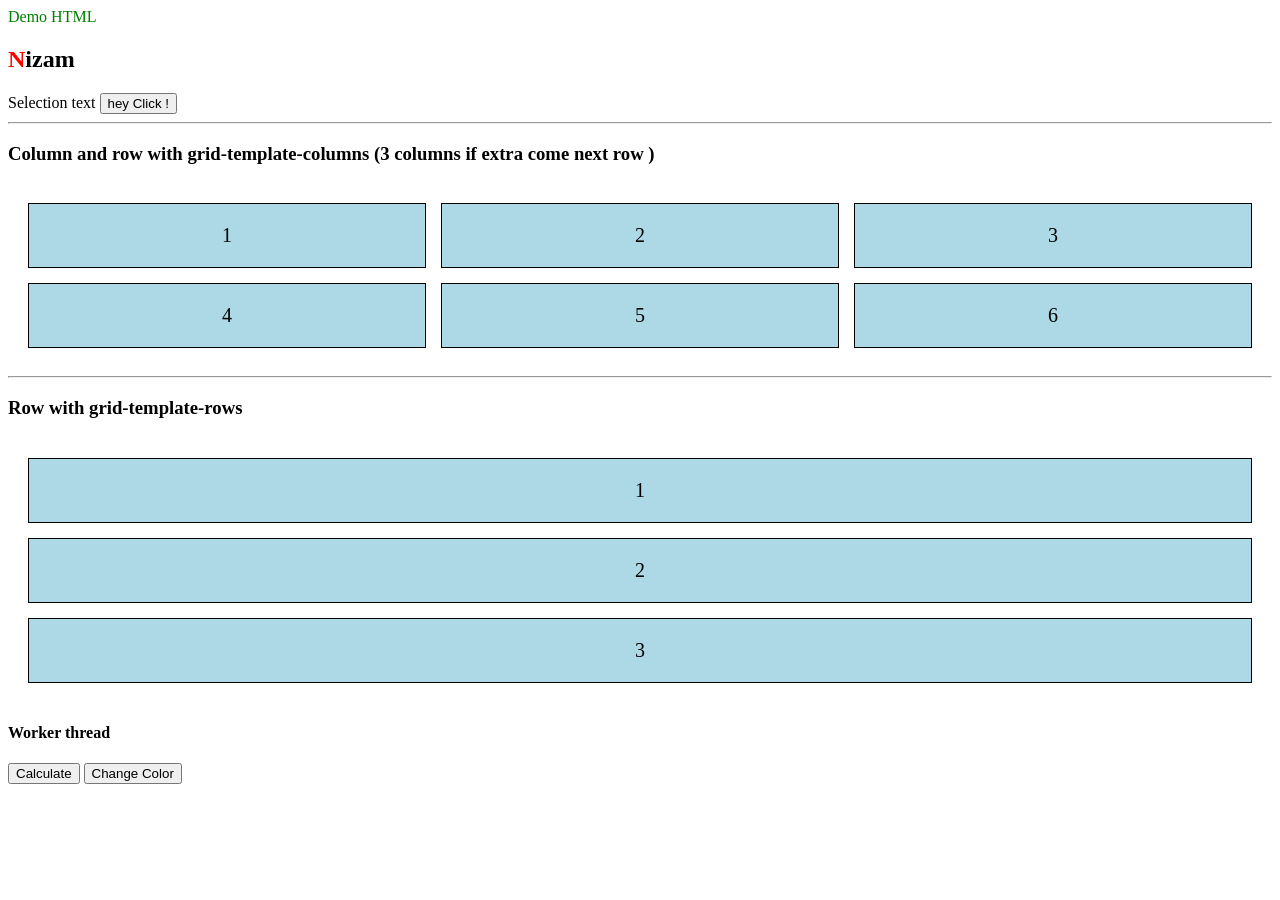
<file: index.html>
<!DOCTYPE html>
<html lang="en">
<head>
  <meta charset="UTF-8">
  <meta name="viewport" content="width=device-width, initial-scale=1.0">
  <!-- csp -->
  <meta
  http-equiv="Content-Security-Policy"
  content="default-src 'self';"
/>
  <title>Document</title>
  <link rel="stylesheet" href="./index.css"></link>
</head>
<body>
  <div class="title" id="title">Demo HTML</div>
  <h2 class="letter">Nizam</h2>
  <span class="selction-text">Selection text</span>
  <button class="clickBtn">Click</button>

  <!-- grid -->
   <hr>
  <h3>Column and row with grid-template-columns (3 columns if extra come next row )</h3>
   <div class="grid-container">
    <div class="box">1</div>
    <div class="box">2</div>
    <div class="box">3</div>
    <div class="box">4</div>
    <div class="box">5</div>
    <div class="box">6</div>
  </div>
  <hr>
  <h3>Row with grid-template-rows</h3>
  <div class="grid-container-row">
    <div class="box">1</div>
    <div class="box">2</div>
    <div class="box">3</div>
  </div>


  <h4>Worker thread</h4>

  <div>
    <button id="expensive">Calculate</button>
    <button id="colorChange">Change Color</button>
  </div>

  <script type="module" src="./script.js"></script>
</body>
</html>
</file>
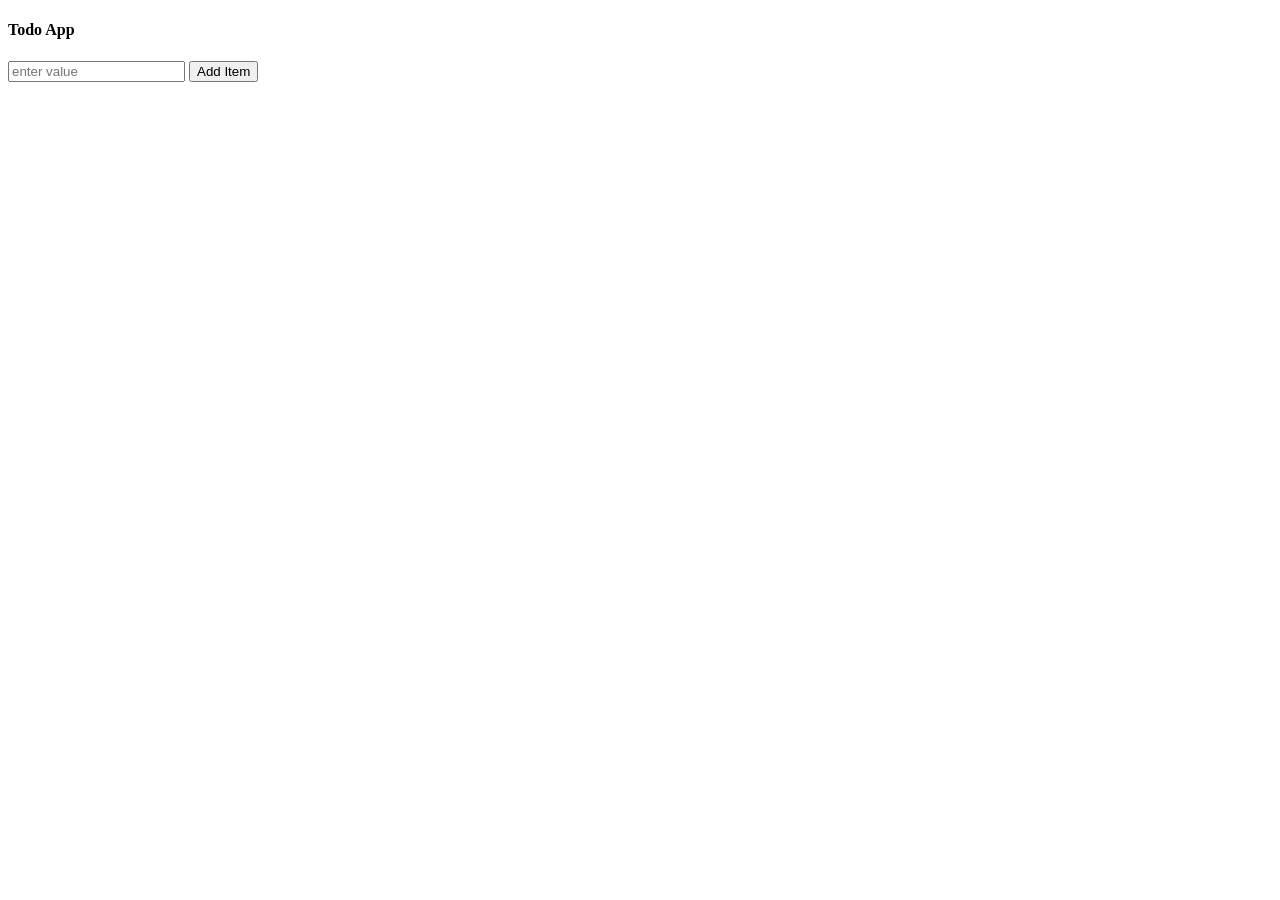
<file: todo.html>
<!doctype html>
<html>

<head>
  <title> Todo App</title>
  <meta name="viewport" content="width=device-width initial-scale=1.0"
</head>

  <style>
    .completed{
      text-decoration: line-through;
    }
  </style>
  <script>

    function addItem(){
      const input = document.getElementById("input");
      const value = input.value.trim();

      if(!value) alert("please enter value");

      const listElement = document.getElementById("list");
      const LiElemennt = document.createElement("li");
      const spanElement = document.createElement("span");
      const btnElement = document.createElement("button");

      //element check uncheck
      spanElement.textContent = value;  
      spanElement.onclick =function(){
        spanElement.classList.toggle("completed") 
      }

      btnElement.textContent = "X";
      btnElement.onclick = function(){
        listElement.removeChild(LiElemennt);
      }
      
      LiElemennt.appendChild(spanElement);
      LiElemennt.appendChild(btnElement);
      listElement.appendChild(LiElemennt);

      input.value ="";

    }

  </script>
  <body>

    <h4>Todo App</h4>
    <input id="input" type="text" placeholder="enter value"/>
    <button id="btn" onclick="addItem()">Add Item</button>
    <ul id="list"></ul>
  </body>
</html>
</file>
<file: index.css>
html {
        font-size: 16px; /* root font size */
 }


.title{
  color:blue
}

#title{
  color:green
}

#title:hover{
color:purple
}

/* content come before element content */

.clickBtn::before{
  content:"hey "
}

/* content come after element content*/

.clickBtn::after{
  content:" !"
}

/* apply css to selected text */
.selction-text::selection{
  background:blue
}
/* first letter */

.letter::first-letter{
  color:red
}

/* grid  columns and row*/
.grid-container {
  display: grid;
  grid-template-columns: repeat(3, 1fr); /* 3 equal columns */
  gap: 15px;
  padding: 20px;
}


/* grid   row*/
.grid-container-row {
  display: grid;
  grid-template-row: repeat(3, 1fr); 
  gap: 15px;
  padding: 20px;
}

.box {
  background: lightblue;
  padding: 20px;
  border: 1px solid #000;
  text-align: center;
  font-size: 20px;
}


 .parent {
        font-size: 2rem; /* 32px */
      }

      .child-em {
        font-size: 1.5em; /* 1.5 * parent font-size = 48px */
      }

      .child-rem {
        font-size: 1.5rem; /* 1.5 * root font-size = 24px */
 }
</file>
